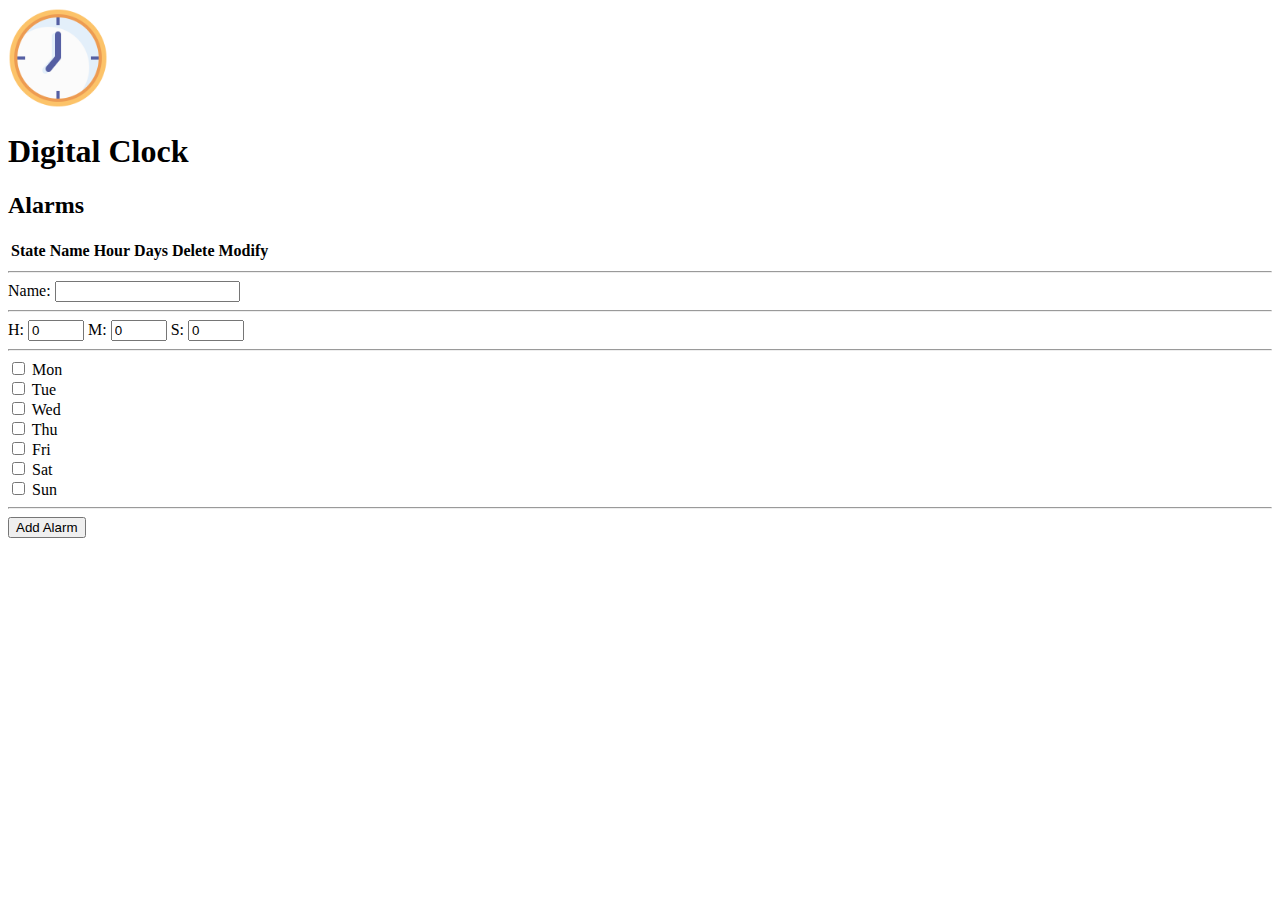
<file: index.html>
<!DOCTYPE html>
<!--
El estudiante deberá seleccionar un lenguaje de programación de su preferencia.

Procederá a elaborar una funcionalidad para una aplicación Alarma

Se podrán definir hasta 5 alarmas a la vez (hora, nombre y los días de la semana)
Se podrán activar o desactivar alarmas
Se podrán eliminar alarmas
Se podrá editar el nombre y el día/hora de la alarma
Cuando la alarma se active, deberá aparecer una notificación visual en la aplicación.

El sistema se defenderá y se presentará ante la clase.
-->

<html>

<head>
    <title>Digital Clock JS</title>
    <meta charset="UTF-8">
    <meta name="viewport" content="width=device-width, initial-scale=1.0">
    <link rel="shortcut icon" href="#">
    <link href="https://cdn.jsdelivr.net/npm/bootstrap@5.3.0-alpha1/dist/css/bootstrap.min.css" rel="stylesheet" integrity="sha384-GLhlTQ8iRABdZLl6O3oVMWSktQOp6b7In1Zl3/Jr59b6EGGoI1aFkw7cmDA6j6gD" crossorigin="anonymous">
    <script src="index.js" type="text/javascript"></script>
    <link rel="stylesheet" type="text/css" href="style.css">
</head>

<body>
    <div class="container d-flex justify-content-center">

        <div class="p-5 bg-dark bg-gradient text-white">

            <img src="clock.png" width="100" alt="clock" class="mx-auto d-block" />

            <h1 class="text-center mt-2">Digital Clock</h1>

            <div id="digital-clock" class="bg-warning text-center text-black p-2 h2 w-full"></div>
            
            <div id="digital-date" class="bg-warning text-center text-black p-2 h3 w-full"></div>

            <h2 class="text-center">Alarms</h2>

            <div id="alarm-list">
                <table class="table table-dark table-striped-columns">
                    <thead>
                    <tr>
                        <th>State</th>
                        <th>Name</th>
                        <th>Hour</th>
                        <th>Days</th>
                        <th>Delete</th>
                        <th>Modify</th>
                    </tr>
                    </thead>
                    <tbody id="alarmList">
                    <!-- tus elementos de alarma se agregarán aquí -->
                    </tbody>
                </table>
            </div>

            <hr/>

            <form class="text-center mt-2">

                <label for="hour">Name: </label>
                <input type="text" name="name" id="name" required>

                <hr/>

                <label for="hour">H: </label>
                <input type="number" name="hour" id="hour" min="0" max="23" value="0">
                <label for="minute">M: </label>
                <input type="number" name="minute" id="minute" min="0" max="59" value="0">
                <label for="second">S: </label>
                <input type="number" name="second" id="second" min="0" max="59" value="0">

                <hr/>

                <div class="form-check form-check-inline form-switch">
                    <input class="form-check-input" type="checkbox" id="inlineCheckbox1" value="Mon">
                    <label class="form-check-label" for="inlineCheckbox1">Mon</label>
                </div>
                <div class="form-check form-check-inline form-switch">
                    <input class="form-check-input" type="checkbox" id="inlineCheckbox2" value="Tue">
                    <label class="form-check-label" for="inlineCheckbox2">Tue</label>
                </div>
                <div class="form-check form-check-inline form-switch">
                    <input class="form-check-input" type="checkbox" id="inlineCheckbox3" value="Wed">
                    <label class="form-check-label" for="inlineCheckbox3">Wed</label>
                </div>
                <div class="form-check form-check-inline form-switch">
                    <input class="form-check-input" type="checkbox" id="inlineCheckbox3" value="Thu">
                    <label class="form-check-label" for="inlineCheckbox3">Thu</label>
                </div>
                <div class="form-check form-check-inline form-switch">
                    <input class="form-check-input" type="checkbox" id="inlineCheckbox3" value="Fri">
                    <label class="form-check-label" for="inlineCheckbox3">Fri</label>
                </div>
                <div class="form-check form-check-inline form-switch">
                    <input class="form-check-input" type="checkbox" id="inlineCheckbox3" value="Sat">
                    <label class="form-check-label" for="inlineCheckbox3">Sat</label>
                </div>
                <div class="form-check form-check-inline form-switch">
                    <input class="form-check-input" type="checkbox" id="inlineCheckbox3" value="Sun">
                    <label class="form-check-label" for="inlineCheckbox3">Sun</label>
                </div>

                <hr/>

                <div class="d-grid gap-2 mt-2">
                    <input type="button" class="btn btn-warning btn-block" value="Add Alarm" onclick="clock.addAlarm()">
                </div>

            </form>

        </div>

    </div>

</body>

</html>
</file>
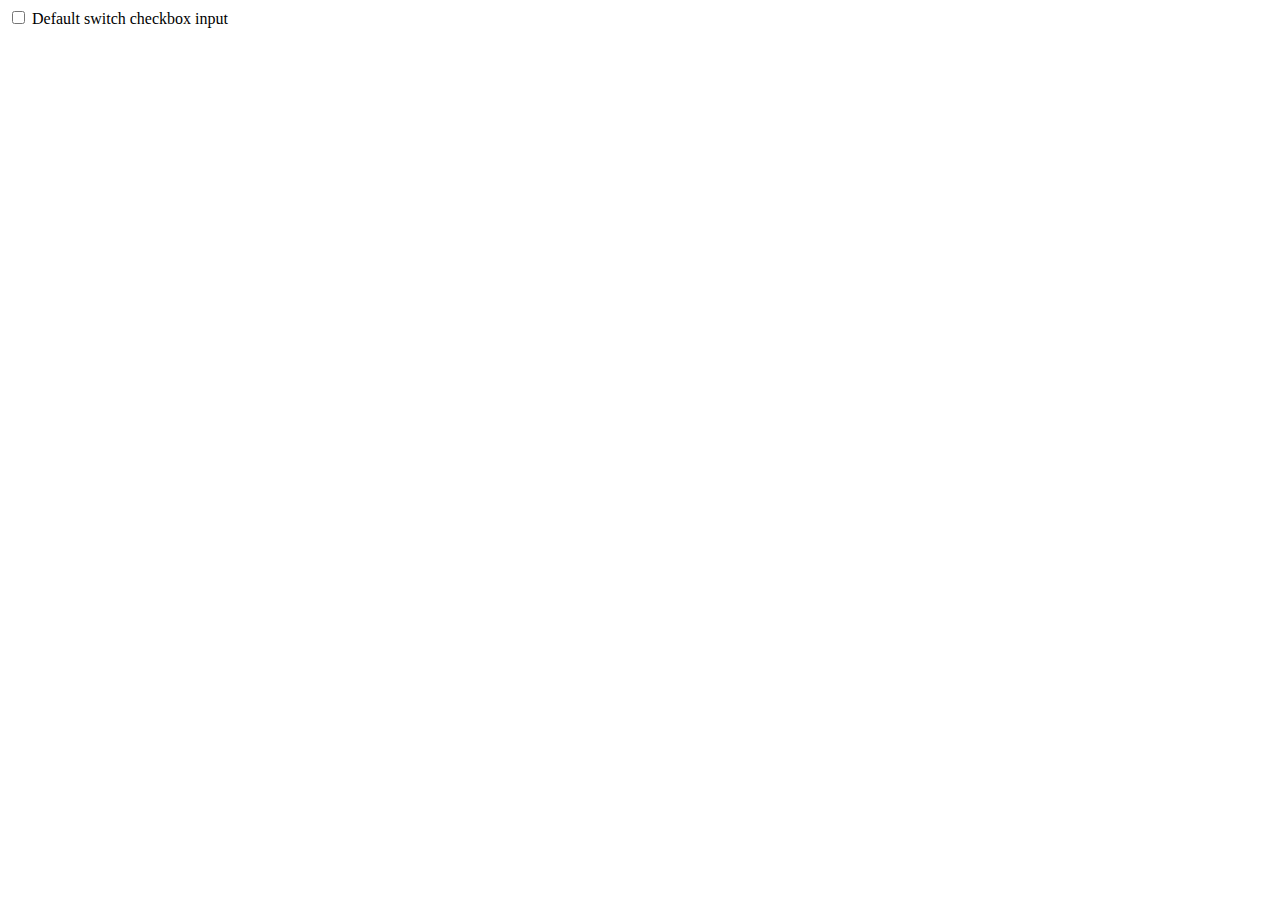
<file: test/test.html>
<!DOCTYPE html>
<html lang="en">
    <head>
        <meta charset="UTF-8">
        <meta http-equiv="X-UA-Compatible" content="IE=edge">
        <meta name="viewport" content="width=device-width, initial-scale=1.0">
        <title>Document</title>
        <link
            href="https://cdn.jsdelivr.net/npm/bootstrap@5.3.0-alpha1/dist/css/bootstrap.min.css"
            rel="stylesheet"
            integrity="sha384-GLhlTQ8iRABdZLl6O3oVMWSktQOp6b7In1Zl3/Jr59b6EGGoI1aFkw7cmDA6j6gD"
            crossorigin="anonymous">
    </head>
    <body>
        <div class="form-check form-switch">
            <input class="form-check-input" type="checkbox" role="switch"
                id="flexSwitchCheckDefault">
            <label class="form-check-label" for="flexSwitchCheckDefault">Default
                switch checkbox input</label>
        </div>
    </body>
</html>
</file>
<file: style.css>
.h3 {
    font-size: 1em;
}

.alert {
    background-color: yellow;
    color: black;
    font-size: 18px;
    font-weight: bold;
  }
</file>
